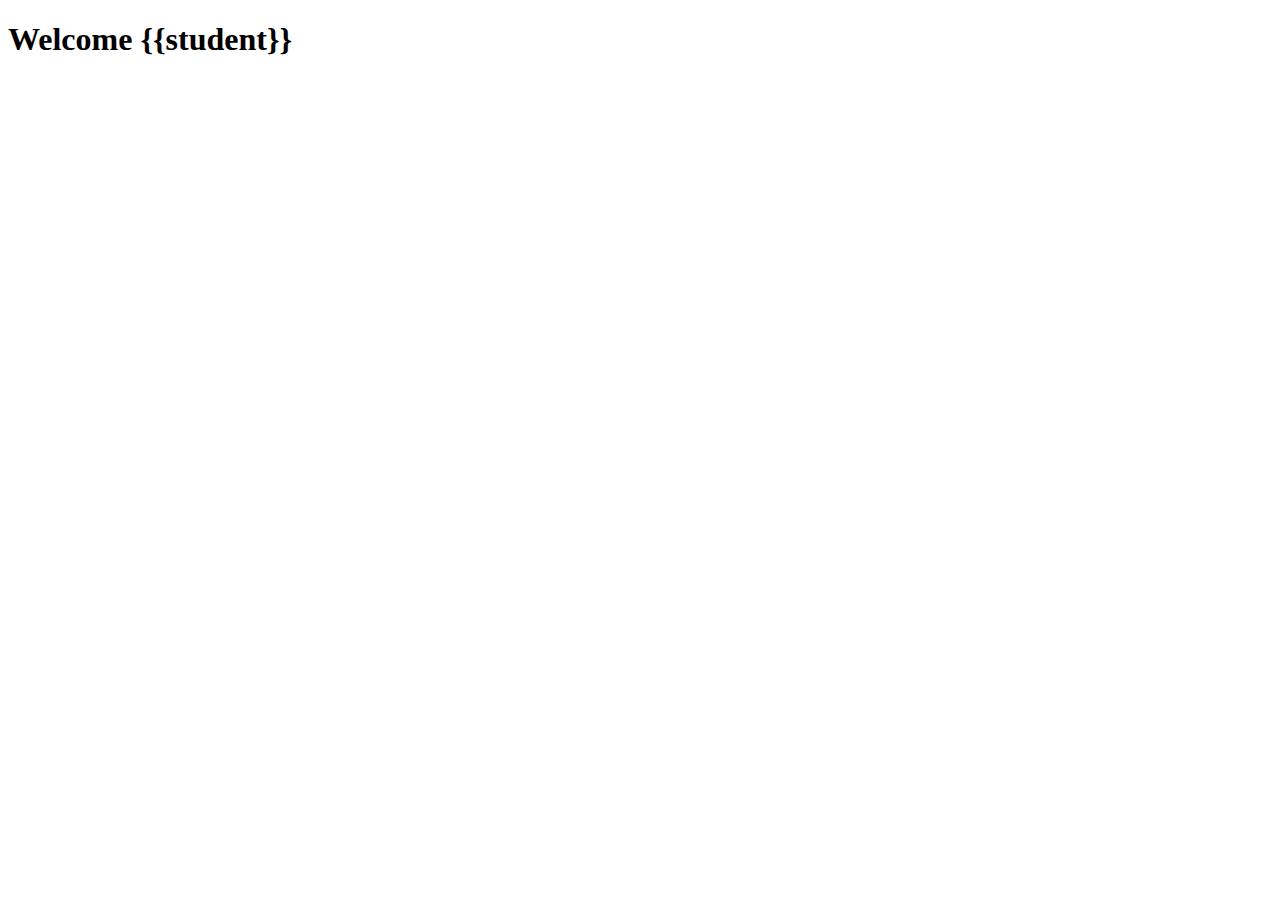
<file: templates/studenthome.html>
<!DOCTYPE html>
<html lang="en">
<head>
    <meta charset="UTF-8">
    <meta name="viewport" content="width=device-width, initial-scale=1.0">
    <title>Student home</title>
</head>
<body>
    <h1>Welcome {{student}}</h1>
    
</body>
</html>
</file>
